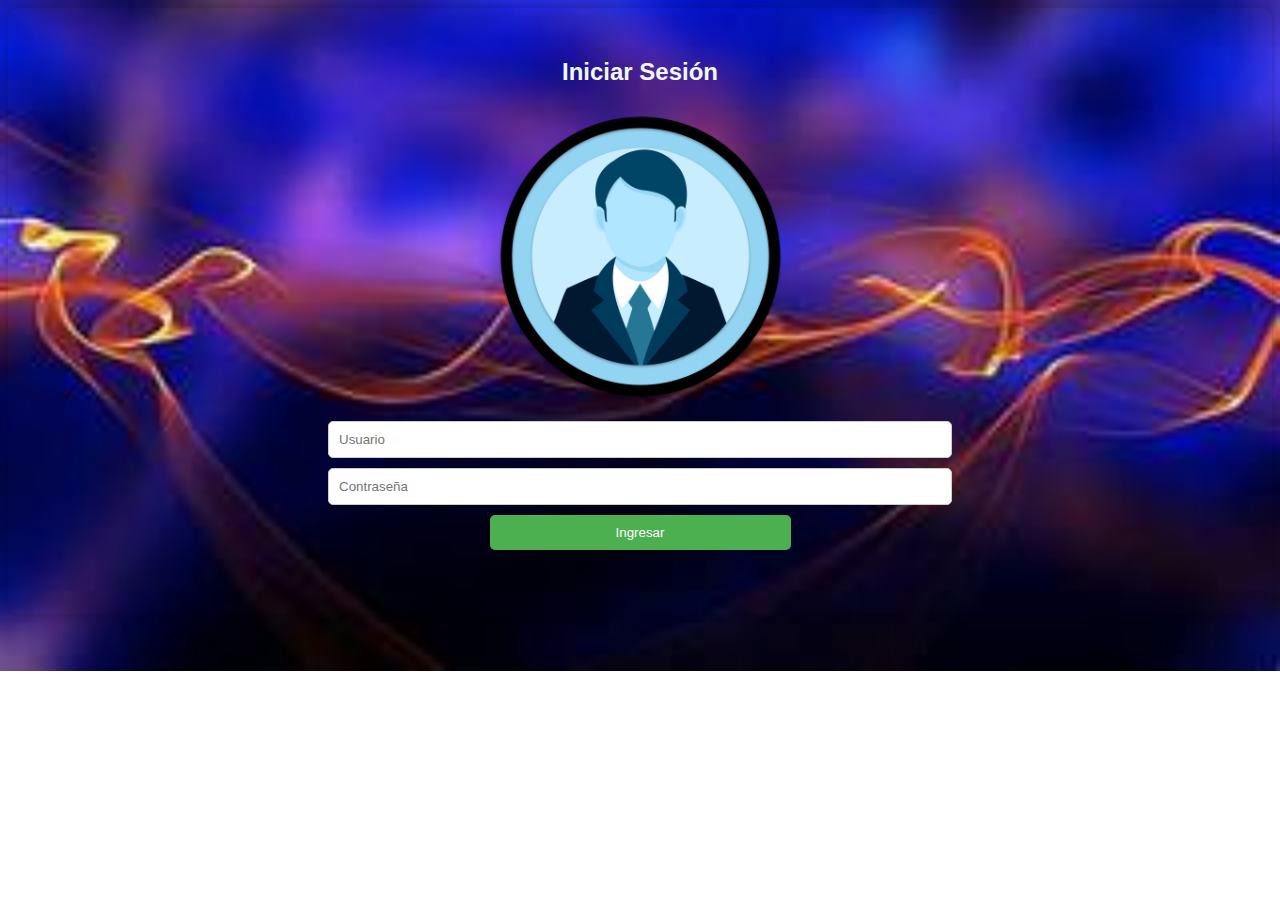
<file: index.html>
<!DOCTYPE html>
<html lang="en">
<head>
    <meta charset="UTF-8">
    <meta name="viewport" content="width=device-width, initial-scale=1.0">
    <title>Login</title>
    <link rel="stylesheet" href="css/styles.css">
</head>
<body>
    <header class="login">
        <h2>Iniciar Sesión</h2>
        <img src="img/icono_login.webp" alt="">
        <form id="loginForm">
          <input type="text" id="usuario" placeholder="Usuario" required> 
          <input type="password" id="contrasena" placeholder="Contraseña" required>
          <button type="submit">Ingresar</button><br><br>
        </form>
        <p id="mensaje"></p>
    </header>
    
    <script src="js/main.js"></script>
</body>
</html>
</file>
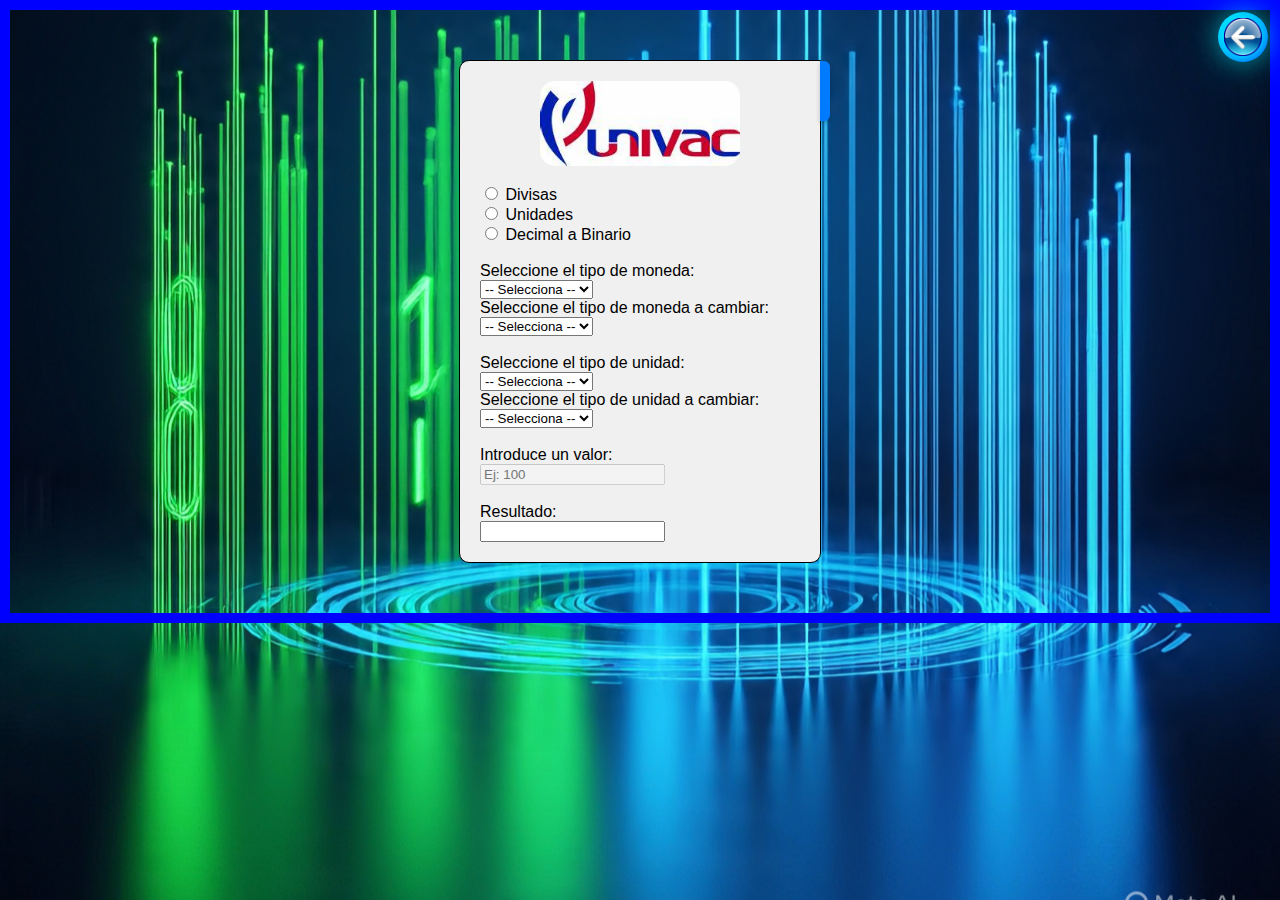
<file: conversiones.html>
<!DOCTYPE html>
<html lang="es">
<head>
    <meta charset="UTF-8">
    <meta name="viewport" content="width=device-width, initial-scale=1.0">
    <title>Conversión</title>
    <link rel="stylesheet" href="css/conversiones.css">
</head>
<body>
    <header class="titulo">
        <button class="flecha_boton">
            <img class="flecha" src="img/icono_de _regresar_a_login.webp" alt="Regresar">
        </button>
    </header>
    
    <div class="contenedor">
        
        <!-- Tarjeta de información -->
        <header class="tarjeta" 
                onmouseover="conversorApp.mostrarDatos()" 
                onmouseout="conversorApp.ocultarDatos()">
            <div class="contenido" id="info-box">
                
            </div>
        </header>

        <img src="img/UNIVAC_conversiones.jpeg" alt="" class="mi-imagen"> <br>

        <!-- Radios -->
        <label>
            <input type="radio" name="opcion" value="divisas">
            Divisas
        </label><br>

        <label>
            <input type="radio" name="opcion" value="unidades">
            Unidades
        </label><br>

        <label>
            <input type="radio" name="opcion" value="decimal_a_binario">
            Decimal a Binario
        </label><br><br>
        
        <!-- Monedas -->
        <label for="moneda_origen">Seleccione el tipo de moneda:</label><br>
        <select id="moneda_origen">
            <option selected disabled>-- Selecciona --</option>
            <option value="euro">Euro</option>
            <option value="dolar">Dólar</option>
            <option value="peso">Peso</option>
        </select>
        <br>

        <label for="moneda_destino">Seleccione el tipo de moneda a cambiar:</label><br>
        <select id="moneda_destino">
            <option selected disabled>-- Selecciona --</option>
            <option value="euro">Euro</option>
            <option value="dolar">Dólar</option>
            <option value="peso">Peso</option>
        </select><br><br>

        <!-- Unidades -->
        <label for="unidad_origen">Seleccione el tipo de unidad:</label><br>
        <select id="unidad_origen">
            <option selected disabled>-- Selecciona --</option>
            <option value="centimetro">Centímetro</option>
            <option value="metros">Metros</option>
            <option value="kilometro">Kilómetro</option>
        </select>
        <br>

        <label for="unidad_destino">Seleccione el tipo de unidad a cambiar:</label><br>
        <select id="unidad_destino">
            <option selected disabled>-- Selecciona --</option>
            <option value="centimetro">Centímetro</option>
            <option value="metros">Metros</option>
            <option value="kilometro">Kilómetro</option>
        </select>
        <br><br>

        <!-- Valor -->
        <label for="valor">Introduce un valor:</label><br>
        <input type="number" id="valor" placeholder="Ej: 100" disabled>
        <br><br>

        <!-- Resultado -->
        <label for="resultado">Resultado:</label><br>
        <input type="text" id="resultado" readonly>

    </div>

    <script src="js/conversiones.js"></script>
    <script>
        // Radios: llamamos al método del objeto al cambiar
        document.querySelectorAll('input[name="opcion"]').forEach(radio => {
            radio.addEventListener('change', (e) => {
                conversorApp.seleccionarOpcion(e.target.value);
            });
        });
    </script>
</body>
</html>
</file>
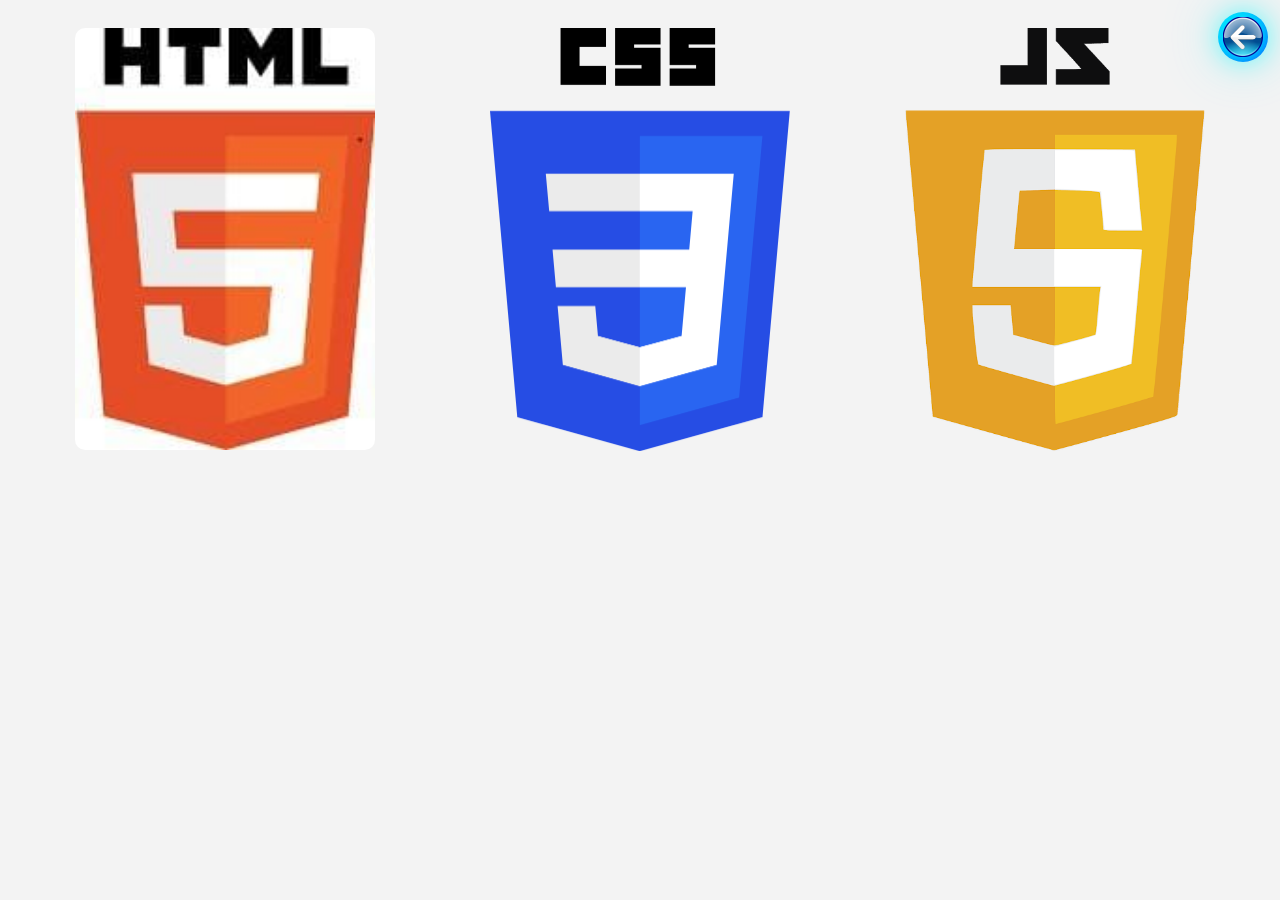
<file: pagina_web.html>
<!DOCTYPE html>
<html lang="es">
<head>
<meta charset="UTF-8">
<meta name="viewport" content="width=device-width, initial-scale=1.0">
<title>HTML CSS JS</title>
<link rel="stylesheet" href="css/pagina_web.css">
</head>
<body>
    
        <button class="flecha_boton">
            <img class="flecha" src="img/icono_de _regresar_a_login.webp" alt="Regresar">
        </button>
    

<div class="tarjeta-container">
    <header class="card html" id="card_html">
        <img src="img/html.jpg" alt="HTML">
        <div class="info">
            <p id="nombre_html"></p>
            <p id="año_creacion_html"></p>
            <p id="num_trabajo_html"></p>
            <p id="profesor_html"></p>
            <p id="actividad_html"></p>
        </div>
    </header>
    <div class="metodo" id="informacion_html"></div>
</div>

<div class="tarjeta-container">
    <header class="card css" id="card_css">
        <img src="img/css.png" alt="CSS">
        <div class="info">
            <p id="nombre_css"></p>
            <p id="año_creacion_css"></p>
            <p id="num_trabajo_css"></p>
            <p id="profesor_css"></p>
            <p id="actividad_css"></p>
        </div>
    </header>
    <div class="metodo" id="informacion_css"></div>
</div>

<div class="tarjeta-container">
    <header class="card js" id="card_js">
        <img src="img/js.png" alt="JavaScript">
        <div class="info">
            <p id="nombre_js"></p>
            <p id="año_creacion_js"></p>
            <p id="num_trabajo_js"></p>
            <p id="profesor_js"></p>
            <p id="actividad_js"></p>
        </div>
    </header>
    <div class="metodo" id="informacion_js"></div>
</div>

<script src="js/pagina_web.js"></script>
</body>
</html>
</file>
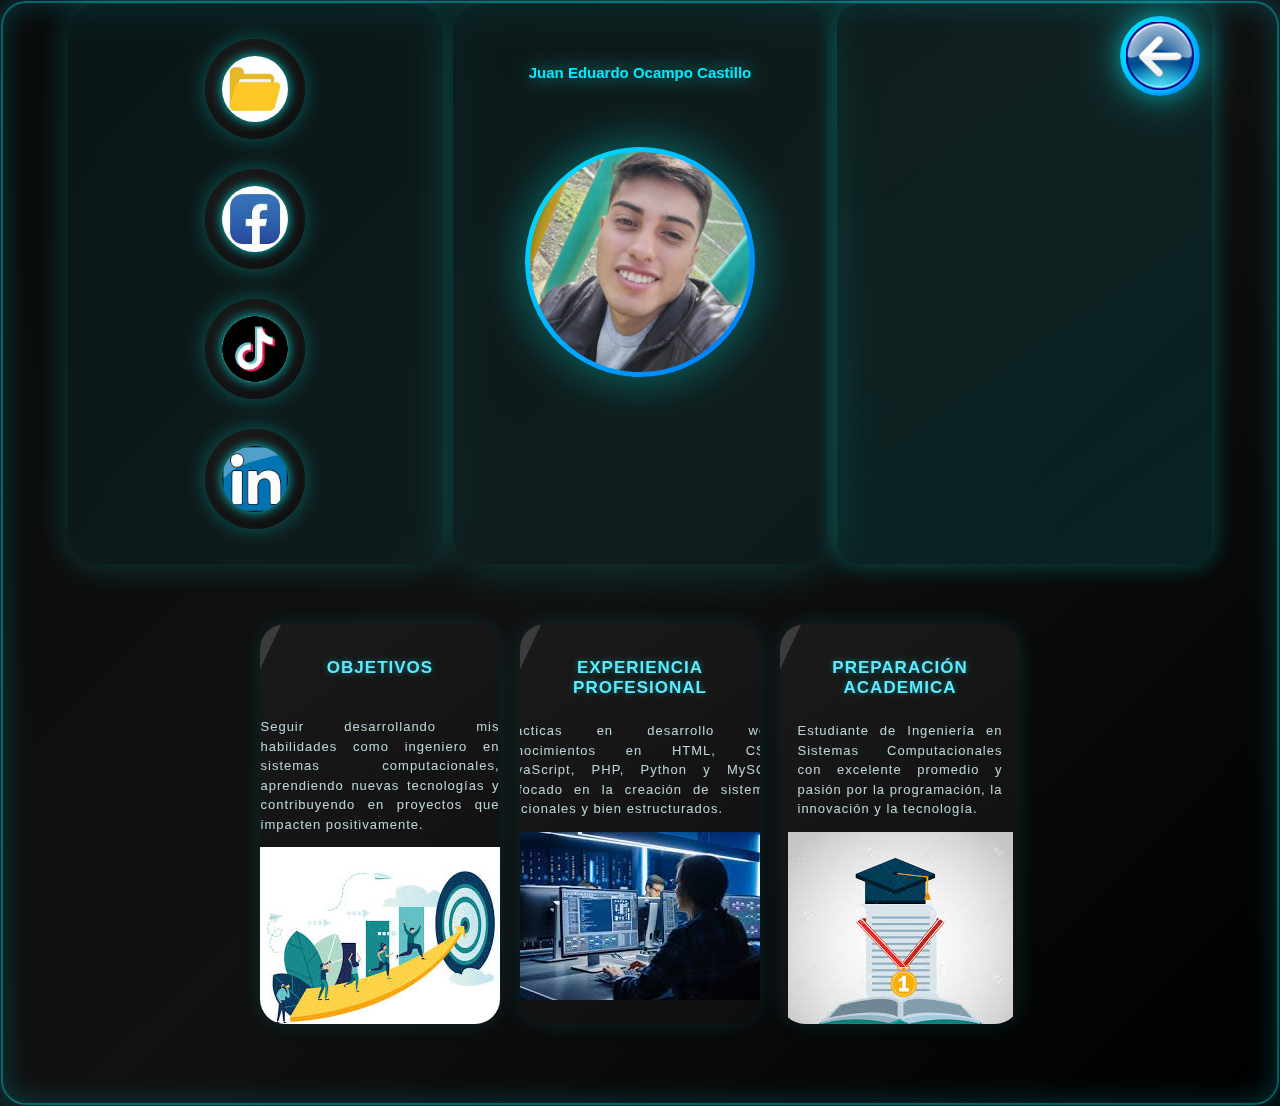
<file: perfil.html>
<!DOCTYPE html>
<html lang="en">
<head>
    <meta charset="UTF-8">
    <meta name="viewport" content="width=device-width, initial-scale=1.0">
    <title>perfil</title>
    <link rel="stylesheet" href="css/perfil.css">
</head>
<body>
    <header class="perfil">
        
        <div class="redes_sociales">
            <button class="carpeta"><img class="redes" src="img/icono_carpeta.jpg" alt=""></button>
            <button class="btnface"><img class="redes" src="img/icono_facebook.jpg" alt=""></button>
            <button class="btnticktok"><img class="redes" src="img/icono_tiktok.jpg" alt=""></button>
            <button class="btnlinkedin"><img class="redes" src="img/icono_linkedin.jpg" alt=""></button>
        </div>

        <div class="foto">
            <h1></h1> <br><br>
            <img class="mi_foto" src="img/mi_foto_perfil.jpg" alt="">
        </div>

        <div class="datos">
            <button class="flecha_boton"><img class="flecha" src="img/icono_de _regresar_a_login.webp" alt=""></button>
            
             <!-- contenedor separado para el texto (así podemos ocultar solo el texto) -->
            <div class="info">
              <h1></h1>
            </div>
        </div>
    </header>

    <header class="tarjetas">
        <div class="tarjeta">
            <h2>Objetivos</h2><br>
            <div class="info_objetivo">
                <p></p>
                <img src="img/img_objetivo.jpg" alt="">
            </div>
        </div>

        <div class="tarjeta">
            <h2>Experiencia profesional</h2>
            <div class="info_experiencia">
                <p></p>
                <img src="img/img_Experiensia_profecional.jpg" alt="">
            </div>
        </div>

        <div class="tarjeta">
            <h2>Preparación academica</h2>
            <div class="info_preparacion">
                <p></p>
                <img src="img/img_Preparación_academica.jpg" alt="">
            </div>
        </div>
    </header><br>
    
    <script src="js/perfil.js"></script>
</body>
</html>
</file>
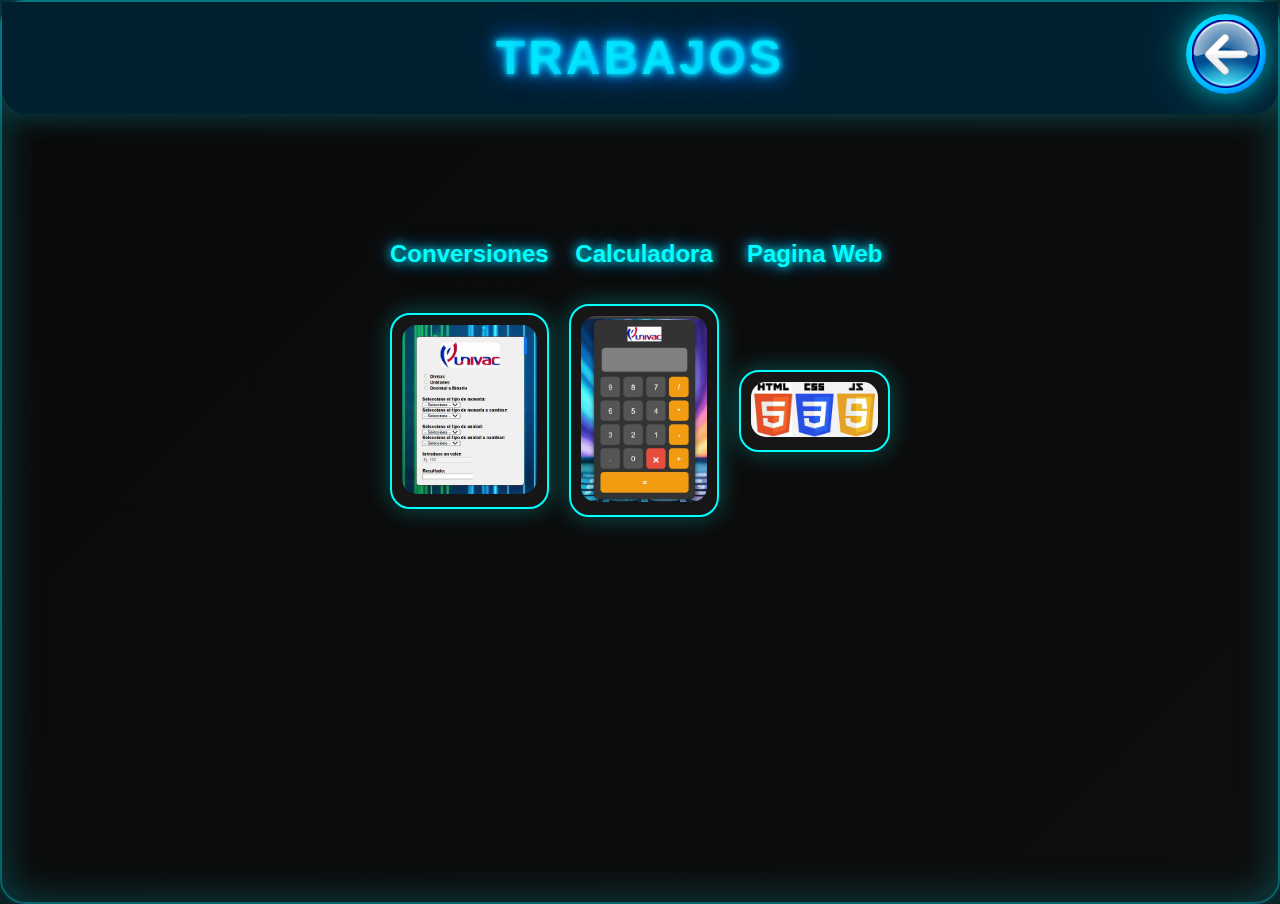
<file: trabajos.html>
<!DOCTYPE html>
<html lang="en">
<head>
    <meta charset="UTF-8">
    <meta name="viewport" content="width=device-width, initial-scale=1.0">
    <title>Trabajos</title>
    <link rel="stylesheet" href="css/trabajos.css">
</head>
<body>
    <!-- Título con animación de letras -->
    <header class="titulo">
        <h1 class="mis_trabajos">
            
        </h1>
        <button class="flecha_boton">
            <img class="flecha" src="img/icono_de _regresar_a_login.webp" alt="Regresar">
        </button>
    </header>

    <!-- Contenedor de tarjetas -->
    <section class="contenedor">
        <h1>Conversiones</h1>
        <button class="boton_conversiones">
            <img class="img_conv" src="img/conversiones.jpg" alt="Conversiones">
        </button>
        
        <h1>Calculadora</h1>
        <button class="boton_calculadora">
            <img class="img_cal" src="img/calculadora.jpg" alt="Calculadora">
        </button>

        <h1>Pagina Web</h1>
        <button class="boton_pagina">
            <img class="img_pag" src="img/pagina_web.jpg" alt="Pagina Web">
        </button>
    </section>

    <script src="js/trabajos.js"></script>
</body>
</html>
</file>
<file: css/styles.css>
body {
  background-image: url("../img/fondo_login.jpg");
   background-size: cover; 
  background-position: center; 
  background-repeat: no-repeat;
}

.login{
    padding: 30px;
    border-radius: 10px;
    box-shadow: 0 0 10px rgba(0,0,0,0.2);
    text-align: center;
}
img{
    width: 25%;
}
h2{
    font-family: 'Franklin Gothic Medium', 'Arial Narrow', Arial, sans-serif;
    color: aliceblue;
}
input {
  display: block;
  width: 50%;
  margin: 10px auto;
  padding: 10px;
  border: 1px solid #ccc;
  border-radius: 5px;
}
button {
  width: 25%;
  padding: 10px;
  background: #4CAF50;
  color: white;
  border: none;
  border-radius: 5px;
  cursor: pointer;
}
button:hover {
  background: #45a049;
}
</file>
<file: css/conversiones.css>
body {
  margin: 0;
  border: 10px solid blue; /* borde azul alrededor de toda la página */
  

  margin: 0;
  background-image: url("../img/fondo_conversiones.jpg");
  background-repeat: no-repeat;
  background-size: cover;
  background-position: center;
}

.contenedor {
    position: relative;   /* referencia */
    border: 1px solid #000;
    width: 320px;
    font-family: 'Franklin Gothic Medium', 'Arial Narrow', Arial, sans-serif;
    padding: 20px;
    background-color: #f0f0f0;
    margin: 50px auto;
    border-radius: 10px 0 10px 10px;
    color: black;
    z-index: 2;   /* 🔹 contenedor al frente */
}

.tarjeta {
    position: absolute;
    top: 0px;
    right: -10px;   /* sobresale un poquito */
    width: 10px;
    height: 60px;
    background: #007bff;
    border-radius: 0 6px 6px 0;
    box-shadow: 0 2px 5px rgba(0,0,0,0.2);
    cursor: pointer;
    overflow: hidden;
    transition: transform 0.4s ease, width 0.4s ease;
    text-align: left;
    z-index: 1;   /* 🔹 tarjeta detrás del contenedor */
}

/* Hover: al pasar el mouse, la tarjeta sale adelante */
.tarjeta:hover {
    width: 220px;
    transform: translateX(190px);
    z-index: 3;   /* 🔹 ahora queda al frente */
}

/* Contenido */
.tarjeta .contenido {
    font-family: 'Franklin Gothic Medium', 'Arial Narrow', Arial, sans-serif;
    opacity: 0;
    font-size: 11px;
    color: #f0f0f0;
    padding: 5px 5px;
    white-space: nowrap;
    transition: opacity 0.4s ease 0.2s;
}

.tarjeta:hover .contenido {
    opacity: 1;
}


.mi-imagen {
    display: block;
    margin: 0 auto;
    width: 200px;          /* tamaño de la imagen */
    border-radius: 15px;   /* bordes redondeados */
    transition: transform 0.3s ease, opacity 0.3s ease;
}

.mi-imagen:hover {
    transform: scale(1.1);
    opacity: 0.8;
}

.flecha_boton {
  position: absolute;
  top: 12px;
  right: 12px;
  width: 50px;
  height: 50px;
  border: none;
  border-radius: 50%;
  background: linear-gradient(135deg, #00eaff, #0072ff);
  display: flex;
  justify-content: center;
  align-items: center;
  cursor: pointer;
  box-shadow: 0 0 25px rgba(0, 255, 255, 0.5), 0 0 60px rgba(0, 234, 255, 0.3);
  z-index: 2;
  transition: all 0.4s ease;
  overflow: hidden;
}

.flecha_boton::before {
  content: "";
  position: absolute;
  top: -50%;
  left: -50%;
  width: 200%;
  height: 200%;
  background: radial-gradient(circle, rgba(0,255,255,0.4) 0%, rgba(0,255,255,0) 70%);
  transform: scale(0);
  transition: transform 0.5s ease;
  border-radius: 50%;
}

.flecha_boton:hover::before {
  transform: scale(1);
}

.flecha_boton:hover {
  transform: scale(1.15) rotate(-10deg);
  box-shadow: 0 0 50px rgba(0,255,255,0.7), 0 0 80px rgba(0,234,255,0.5);
  background: linear-gradient(135deg, #00ffff, #0072ff);
}

.flecha {
  width: 100%;
  transition: transform 0.4s ease, filter 0.4s ease;
  filter: drop-shadow(0 0 5px rgba(0,255,255,0.8));
}

.flecha_boton:hover .flecha {
  transform: scale(1.2) translateY(-3px);
  filter: drop-shadow(0 0 10px rgba(0,255,255,1)) drop-shadow(0 0 15px rgba(0,255,255,0.5));
}
</file>
<file: css/pagina_web.css>
body {
  text-align: center;
  display: grid;
  grid-template-columns: repeat(3, 1fr);
  gap: 20px;
  background-color: #f3f3f3;
  font-family: Arial, sans-serif;
  padding: 20px; /* Aumentado para mejor visualización */
}

/* Contenedor de cada tarjeta (tarjeta + método) */
.tarjeta-container {
  display: flex;
  flex-direction: column;
  align-items: center;
}

/* Tarjetas */
.card {
  position: relative;
  overflow: hidden;
  border-radius: 10px;
  cursor: pointer;
  width: 100%;
  max-width: 300px;
}

.card img {
  width: 100%;
  height: 100%;
  display: block;
}

/* Info overlay */
.info {
  border-radius: 15px;
  position: absolute;
  inset: 0;
  background: rgba(0, 0, 0, 0.85);
  color: white;
  font-size: 12px;
  display: flex;
  flex-direction: column;
  justify-content: center;
  align-items: center;
  text-align: center;
  padding: 15px;
  clip-path: circle(0% at 50% 50%);
  transition: clip-path 0.8s ease-in-out, opacity 0.5s ease;
  opacity: 0;
}

.html .info {
  background: rgba(235, 82, 82, 0.85);
}
.css .info {
  background: rgba(82, 155, 235, 0.85);
}
.js .info {
  background: rgba(247, 223, 30, 0.85);
  color: black;
}

.card:hover .info {
  animation: expandCircle 1.2s ease-in-out forwards;
  opacity: 1;
}

@keyframes expandCircle {
  0% {
    clip-path: circle(0% at 50% 50%);
  }
  50% {
    clip-path: circle(45% at 50% 50%);
  }
  100% {
    clip-path: inset(0 0 0 0);
  }
}

/* Información / Métodos */
.metodo {
  font-size: 10px;
  background-color: black;
  color: aliceblue;
  padding: 10px;
  text-align: justify;
  display: none;
  margin-top: 25px;
  width: 90%;
  max-width: 300px;
  border-radius: 8px;
  transition: opacity 0.5s ease;
}

.metodo.mostrar {
  display: block;
  opacity: 1;
}

/* --- Ajuste de imágenes dentro del contenedor de métodos --- */
.metodo img {
  width: 100%;              /* Se ajusta al ancho del contenedor */
  height: auto;             /* Mantiene la proporción original */
  max-height: 180px;        /* Evita imágenes demasiado altas */
  object-fit: cover;        /* Recorta sin deformar */
  border-radius: 8px;       /* Bordes suaves */
  margin-top: 10px;         /* Espacio entre texto e imagen */
  box-shadow: 0 0 8px rgba(255, 255, 255, 0.3);
  transition: transform 0.3s ease, box-shadow 0.3s ease;
}

.metodo img:hover {
  transform: scale(1.05);
  box-shadow: 0 0 12px rgba(0, 255, 255, 0.6);
}

/* Botón de regresar */
.flecha_boton {
  position: absolute;
  top: 12px;
  right: 12px;
  width: 50px;
  height: 50px;
  border: none;
  border-radius: 50%;
  background: linear-gradient(135deg, #00eaff, #0072ff);
  display: flex;
  justify-content: center;
  align-items: center;
  cursor: pointer;
  box-shadow: 0 0 25px rgba(0, 255, 255, 0.5),
              0 0 60px rgba(0, 234, 255, 0.3);
  z-index: 2;
  transition: all 0.4s ease;
  overflow: hidden;
}

.flecha_boton::before {
  content: "";
  position: absolute;
  top: -50%;
  left: -50%;
  width: 200%;
  height: 200%;
  background: radial-gradient(circle, rgba(0,255,255,0.4) 0%, rgba(0,255,255,0) 70%);
  transform: scale(0);
  transition: transform 0.5s ease;
  border-radius: 50%;
}

.flecha_boton:hover::before {
  transform: scale(1);
}

.flecha_boton:hover {
  transform: scale(1.15) rotate(-10deg);
  box-shadow: 0 0 50px rgba(0,255,255,0.7),
              0 0 80px rgba(0,234,255,0.5);
  background: linear-gradient(135deg, #00ffff, #0072ff);
}

.flecha {
  width: 40px;
  height: 40px;
  transition: transform 0.4s ease, filter 0.4s ease;
  filter: drop-shadow(0 0 5px rgba(0,255,255,0.8));
}

.flecha_boton:hover .flecha {
  transform: scale(1.2) translateY(-3px);
  filter: drop-shadow(0 0 10px rgba(0,255,255,1))
          drop-shadow(0 0 15px rgba(0,255,255,0.5));
}
</file>
<file: css/perfil.css>
/* -------------------- BODY -------------------- */
body {
  background: linear-gradient(135deg, #0a0a0a, #111, #000);
  font-family: 'Poppins', sans-serif;
  margin: 1px; /* 🔥 margen chingón */
  padding: 1px;
  display: flex;
  flex-direction: column;
  align-items: center;
  gap: 60px;
  min-height: calc(100vh - 80px); /* ajusta por márgenes */
  color: #00eaff;
  overflow-x: hidden;
  border: 2px solid rgba(0, 234, 255, 0.4);
  border-radius: 25px;
  box-shadow: 0 0 60px rgba(0, 234, 255, 0.3),
              inset 0 0 30px rgba(0, 234, 255, 0.2);
}


/* -------------------- PERFIL -------------------- */
.perfil {
  display: grid;
  grid-template-columns: repeat(3, 1fr);
  gap: 10px;
  width: 90%;
  max-width: 1200px;
}
/* -------------------- DATOS -------------------- */
.datos {
  position: relative; /* necesario para posicionar botón */
  text-align: start; /* alinear datos al inicio */
  border-radius: 20px;
  padding: 25px 25px 25px 25px; /* espacio interno */
  box-shadow: 0 0 25px rgba(0, 255, 255, 0.3);
  background: linear-gradient(145deg, rgba(0,255,255,0.05), rgba(0,255,255,0.1));
  backdrop-filter: blur(8px);
  transition: all 0.4s ease;
}

.flecha_boton {
  position: absolute;
  top: 12px;
  right: 12px;
  width: 80px;
  height: 80px;
  border: none;
  border-radius: 50%;
  background: linear-gradient(135deg, #00eaff, #0072ff);
  display: flex;
  justify-content: center;
  align-items: center;
  cursor: pointer;
  box-shadow: 0 0 25px rgba(0, 255, 255, 0.5), 0 0 60px rgba(0, 234, 255, 0.3);
  z-index: 2;
  transition: all 0.4s ease;
  overflow: hidden;
}

.flecha_boton::before {
  content: "";
  position: absolute;
  top: -50%;
  left: -50%;
  width: 200%;
  height: 200%;
  background: radial-gradient(circle, rgba(0,255,255,0.4) 0%, rgba(0,255,255,0) 70%);
  transform: scale(0);
  transition: transform 0.5s ease;
  border-radius: 50%;
}

.flecha_boton:hover::before {
  transform: scale(1);
}

.flecha_boton:hover {
  transform: scale(1.15) rotate(-10deg);
  box-shadow: 0 0 50px rgba(0,255,255,0.7), 0 0 80px rgba(0,234,255,0.5);
  background: linear-gradient(135deg, #00ffff, #0072ff);
}

.flecha {
  width: 100%;
  transition: transform 0.4s ease, filter 0.4s ease;
  filter: drop-shadow(0 0 5px rgba(0,255,255,0.8));
}

.flecha_boton:hover .flecha {
  transform: scale(1.2) translateY(-3px);
  filter: drop-shadow(0 0 10px rgba(0,255,255,1)) drop-shadow(0 0 15px rgba(0,255,255,0.5));
}

.info {
  margin-top: 100px; /* separa los datos debajo del botón */
  display: flex;
  flex-direction: column;
  gap: 5px;
}

.info h1 {
  font-size: 11px;
  line-height: 1.3;
  opacity: 0;
  transition: opacity 0.4s ease;
  word-wrap: break-word; /* ajusta texto largo al contenedor */
}

/* Cuando se agregue la clase "mostrar" por JS, aparecerán los datos */
.datos.mostrar .info h1 {
  opacity: 1;
}



/* -------------------- REDES SOCIALES -------------------- */
.redes_sociales {
  display: flex;
  flex-direction: column;
  align-items: center;
  gap: 30px;
  background: rgba(0,255,255,0.05);
  padding: 35px 30px;
  border-radius: 30px;
  backdrop-filter: blur(12px);
  box-shadow: 0 0 35px rgba(0,255,255,0.2);
  transition: all 0.4s ease;
}
.redes_sociales:hover {
  box-shadow: 0 0 70px rgba(0,255,255,0.4);
  transform: scale(1.05);
}
.redes_sociales button {
  background: linear-gradient(145deg, #1a1a1a, #0f0f0f);
  border: none;
  border-radius: 50%;
  width: 100px;
  height: 100px;
  display: flex;
  justify-content: center;
  align-items: center;
  cursor: pointer;
  position: relative;
  overflow: hidden;
  box-shadow: 0 0 20px rgba(0,255,255,0.3);
  transition: all 0.3s ease;
}
.redes {
  width: 75%;
  border-radius: 50%;
  transition: transform 0.3s ease, filter 0.3s ease;
  filter: drop-shadow(0 0 6px rgba(0,255,255,0.8));
}
.redes_sociales button::after {
  content: "";
  position: absolute;
  top: 0;
  left: -80%;
  width: 50%;
  height: 100%;
  background: rgba(255,255,255,0.4);
  transform: skewX(-25deg);
  transition: left 0.5s ease;
}
.redes_sociales button:hover::after {
  left: 130%;
}
.redes_sociales button:hover {
  transform: scale(1.2) rotate(-10deg);
  background: linear-gradient(145deg, #00eaff, #0072ff);
  box-shadow: 0 0 40px rgba(0,255,255,0.5);
}
.redes_sociales button:hover .redes {
  transform: scale(1.3);
}
@keyframes rebote {
  0%, 100% { transform: translateY(0); }
  50% { transform: translateY(-8px); }
}
.redes_sociales button:hover {
  animation: rebote 0.4s ease;
}

/* -------------------- FOTO -------------------- */
.foto {
  text-align: center;
  background: rgba(0,255,255,0.05);
  padding: 50px;
  border-radius: 30px;
  backdrop-filter: blur(15px);
  box-shadow: 0 0 50px rgba(0,255,255,0.2);
  transition: all 0.4s ease;
}
.foto:hover {
  transform: scale(1.05);
  box-shadow: 0 0 70px rgba(0,255,255,0.5);
}
.foto h1 {
  font-size: 15px;
  margin-bottom: 30px;
  color: #00eaff;
  text-shadow: 0 0 20px rgba(0,255,255,0.8);
}
.mi_foto {
  width:  220px;
  height: 220px;
  object-fit: cover;
  border-radius: 50%;
  border: 5px solid transparent;
  background: linear-gradient(135deg, #00eaff, #0072ff) border-box;
  box-shadow: 0 0 50px rgba(0,255,255,0.4);
  transition: all 0.4s ease;
  position: relative;
  animation: flotar 3s ease-in-out infinite;
}
.mi_foto:hover {
  transform: scale(1.15) rotate(-5deg);
  box-shadow: 0 0 80px rgba(0,255,255,0.6);
  filter: brightness(1.3);
}
@keyframes flotar {
  0%,100% { transform: translateY(0); }
  50% { transform: translateY(-12px); }
}

/* -------------------- TARJETAS -------------------- */
.tarjetas {
  display: flex;
  gap: 20px;
  perspective: 1400px;
}

.tarjeta {
  background: linear-gradient(145deg, #1a1a1a, #0e0e0e);
  border-radius: 25px;
  width: 200px;
  height: 360px;
  display: flex;
  flex-direction: column;
  justify-content: flex-start;
  align-items: center;
  color: #00bcd4;
  font-size: 14px;
  font-weight: 600;
  text-align: center;
  letter-spacing: 1px;
  text-transform: uppercase;
  box-shadow: 0 0 20px rgba(0, 188, 212, 0.15);
  cursor: pointer;
  transition: transform 0.6s ease, box-shadow 0.6s ease, background 0.6s ease;
  position: relative;
  overflow: hidden;
  padding: 20px;
  text-shadow: 0 0 5px rgba(0, 188, 212, 0.4);
}

/* título de cada tarjeta */
.tarjeta h2 {
  margin-bottom: 10px;
  font-size: 17px;
  color: #5ee9ff;
  text-shadow: 0 0 6px rgba(0, 255, 255, 0.4);
}

/* texto interior */
.tarjeta .info_objetivo p,
.tarjeta .info_experiencia p,
.tarjeta .info_preparacion p {
  font-size: 13px;
  font-weight: 400;
  text-align: justify;
  color: #cce9ef;
  line-height: 1.5;
  text-transform: none;
  padding: 0 10px;
  text-shadow: none;
  opacity: 0.9;
}

/* brillo dinámico más suave */
.tarjeta span {
  background: linear-gradient(90deg, #00ffff, #0099ff, #00ffff);
  background-clip: text;
  -webkit-background-clip: text;
  color: transparent;
  animation: brillo 6s linear infinite;
  text-shadow: 0 0 8px rgba(0,255,255,0.3);
}

@keyframes brillo {
  0% { background-position: 0% 50%; }
  50% { background-position: 100% 50%; }
  100% { background-position: 0% 50%; }
}

/* reflejo más sutil */
.tarjeta::after {
  content: "";
  position: absolute;
  top: 0;
  left: -80%;
  width: 50%;
  height: 100%;
  background: rgba(255,255,255,0.15);
  transform: skewX(-25deg);
  transition: left 0.5s ease;
}

.tarjeta:hover::after {
  left: 130%;
}

/* hover con menos brillo, más contraste */
.tarjeta:hover {
  transform: rotateY(360deg) scale(1.05);
  box-shadow: 0 0 40px rgba(0, 200, 255, 0.5),
              0 0 10px rgba(0, 200, 255, 0.3);
  background: linear-gradient(145deg, #0e3a4a, #001f33);
  color: #e6faff;
  text-shadow: 0 0 10px rgba(0, 240, 255, 0.6);
}
</file>
<file: css/trabajos.css>
/* -------------------- BODY -------------------- */
body {
  background: linear-gradient(135deg, #0a0a0a, #111, #000);
  background-size: 400% 400%;
  animation: auroraBG 20s ease infinite;
  font-family: 'Poppins', sans-serif;
  margin: 0;
  padding: 0;
  display: flex;
  flex-direction: column;
  align-items: center;
  gap: 60px;
  min-height: 100vh;
  color: #00eaff;
  overflow-x: hidden;
  border: 2px solid rgba(0, 234, 255, 0.4);
  border-radius: 25px;
  box-shadow: 0 0 80px rgba(0, 234, 255, 0.4),
              inset 0 0 40px rgba(0, 234, 255, 0.25);
}

@keyframes auroraBG {
  0% { background-position: 0% 50%; }
  50% { background-position: 100% 50%; }
  100% { background-position: 0% 50%; }
}

/* -------------------- TÍTULO -------------------- */
.titulo {
  position: relative;
  width: 100%;
  display: flex;
  justify-content: center;
  align-items: center;
  
  background-color: #001f2f;
  box-shadow: 0 0 30px rgba(0, 234, 255, 0.3);
  border-radius: 0 0 25px 25px;
  overflow: hidden;
}

.mis_trabajos {
  font-size: 48px;
  font-weight: 900;
  text-transform: uppercase;
  text-align: center;
  letter-spacing: 3px;
  line-height: 1;
  display: inline-block;
}

.mis_trabajos span {
  display: inline-block;
  background: linear-gradient(90deg, #00ffff, #00eaff, #0072ff, #00ffff);
  background-size: 400%;
  -webkit-background-clip: text; /* Chrome/Safari */
  background-clip: text;         /* Otros navegadores */
  -webkit-text-fill-color: transparent;
  color: transparent;
  text-shadow:
    0 0 5px #00eaff,
    0 0 10px #00eaff,
    0 0 20px #0072ff,
    0 0 30px #0072ff;
  animation: 
    wave 1.5s ease-in-out infinite alternate,
    gradientMove 5s linear infinite,
    glowText 2s ease-in-out infinite alternate;
}

@keyframes wave {
  0%, 100% { transform: translateY(0); }
  25% { transform: translateY(-8px); }
  50% { transform: translateY(0); }
  75% { transform: translateY(8px); }
}

@keyframes gradientMove {
  0% { background-position: 0% 50%; }
  50% { background-position: 100% 50%; }
  100% { background-position: 0% 50%; }
}

@keyframes glowText {
  0% { text-shadow: 0 0 5px #00eaff, 0 0 10px #00eaff, 0 0 20px #0072ff, 0 0 30px #0072ff; }
  50% { text-shadow: 0 0 15px #00eaff, 0 0 25px #00eaff, 0 0 35px #0072ff, 0 0 50px #0072ff; }
  100% { text-shadow: 0 0 5px #00eaff, 0 0 10px #00eaff, 0 0 20px #0072ff, 0 0 30px #0072ff; }
}

/* -------------------- BOTÓN REGRESAR -------------------- */
.flecha_boton {
  position: absolute;
  top: 12px;
  right: 12px;
  width: 80px;
  height: 80px;
  border: none;
  border-radius: 50%;
  background: linear-gradient(135deg, #00eaff, #0072ff);
  display: flex;
  justify-content: center;
  align-items: center;
  cursor: pointer;
  box-shadow: 0 0 25px rgba(0, 255, 255, 0.5), 0 0 60px rgba(0, 234, 255, 0.3);
  z-index: 2;
  transition: all 0.4s ease;
  overflow: hidden;
}

.flecha_boton::before {
  content: "";
  position: absolute;
  top: -50%;
  left: -50%;
  width: 200%;
  height: 200%;
  background: radial-gradient(circle, rgba(0,255,255,0.4) 0%, rgba(0,255,255,0) 70%);
  transform: scale(0);
  transition: transform 0.5s ease;
  border-radius: 50%;
}

.flecha_boton:hover::before {
  transform: scale(1);
}

.flecha_boton:hover {
  transform: scale(1.15) rotate(-10deg);
  box-shadow: 0 0 50px rgba(0,255,255,0.7), 0 0 80px rgba(0,234,255,0.5);
  background: linear-gradient(135deg, #00ffff, #0072ff);
}

.flecha {
  width: 100%;
  transition: transform 0.4s ease, filter 0.4s ease;
  filter: drop-shadow(0 0 5px rgba(0,255,255,0.8));
}

.flecha_boton:hover .flecha {
  transform: scale(1.2) translateY(-3px);
  filter: drop-shadow(0 0 10px rgba(0,255,255,1)) drop-shadow(0 0 15px rgba(0,255,255,0.5));
}

/* -------------------- CONTENEDOR DE TARJETAS -------------------- */
/* ---- Contenedor principal ---- */
.contenedor {
    display: grid;
    grid-template-columns: repeat(3, 1fr); /* tres columnas */
    gap: 20px;
    justify-items: center; /* centra horizontalmente */
    align-items: center;   /* centra verticalmente */
    text-align: center;
    padding: 50px;
    width: 100%;
    max-width: 500px;
    margin: 0 auto;
}

/* ---- Títulos ---- */
.contenedor h1 {
    color: #00ffff;
    font-size: 1.5rem;
    text-shadow: 0 0 10px #00ffff, 0 0 20px #0099ff;
    transition: all 0.3s ease;
}

/* ---- Botones ---- */
.boton_conversiones,
.boton_calculadora,
.boton_pagina {
  width: 100%;
    background: rgba(25, 25, 25, 0.85);
    border: 2px solid #00ffff;
    border-radius: 20px;
    padding: 10px;
    cursor: pointer;
    transition: all 0.3s ease;
    box-shadow: 0 0 25px rgba(0, 255, 255, 0.3);
    backdrop-filter: blur(5px);
}

/* ---- Imágenes ---- */
.img_conv,
.img_cal,
.img_pag {
    width: 100%;
    height: 100%;
    object-fit: cover;
    border-radius: 15px;
    transition: all 0.3s ease;
}

/* ---- Efectos al pasar el mouse ---- */
.boton_conversiones:hover,
.boton_calculadora:hover,
.boton_pagina:hover {
    transform: scale(1.05);
    box-shadow: 0 0 40px rgba(0, 255, 255, 0.6);
}

/* ---- Animación de flotación ---- */
@keyframes flotar {
    0%, 100% { transform: translateY(0); }
    50% { transform: translateY(-6px); }
}

.boton_conversiones:hover .img_conv,
.boton_calculadora:hover .img_cal,
.boton_pagina:hover .img_pag {
    animation: flotar 2s ease-in-out infinite;
    box-shadow: 0 0 25px #00ffff;
}

/* ---- Alineación título + botón por columna ---- */
.contenedor h1:nth-of-type(1) { grid-column: 1; grid-row: 1; }
.boton_conversiones { grid-column: 1; grid-row: 2; }

.contenedor h1:nth-of-type(2) { grid-column: 2; grid-row: 1; }
.boton_calculadora { grid-column: 2; grid-row: 2; }

.contenedor h1:nth-of-type(3) { grid-column: 3; grid-row: 1; }
.boton_pagina { grid-column: 3; grid-row: 2; }
</file>
